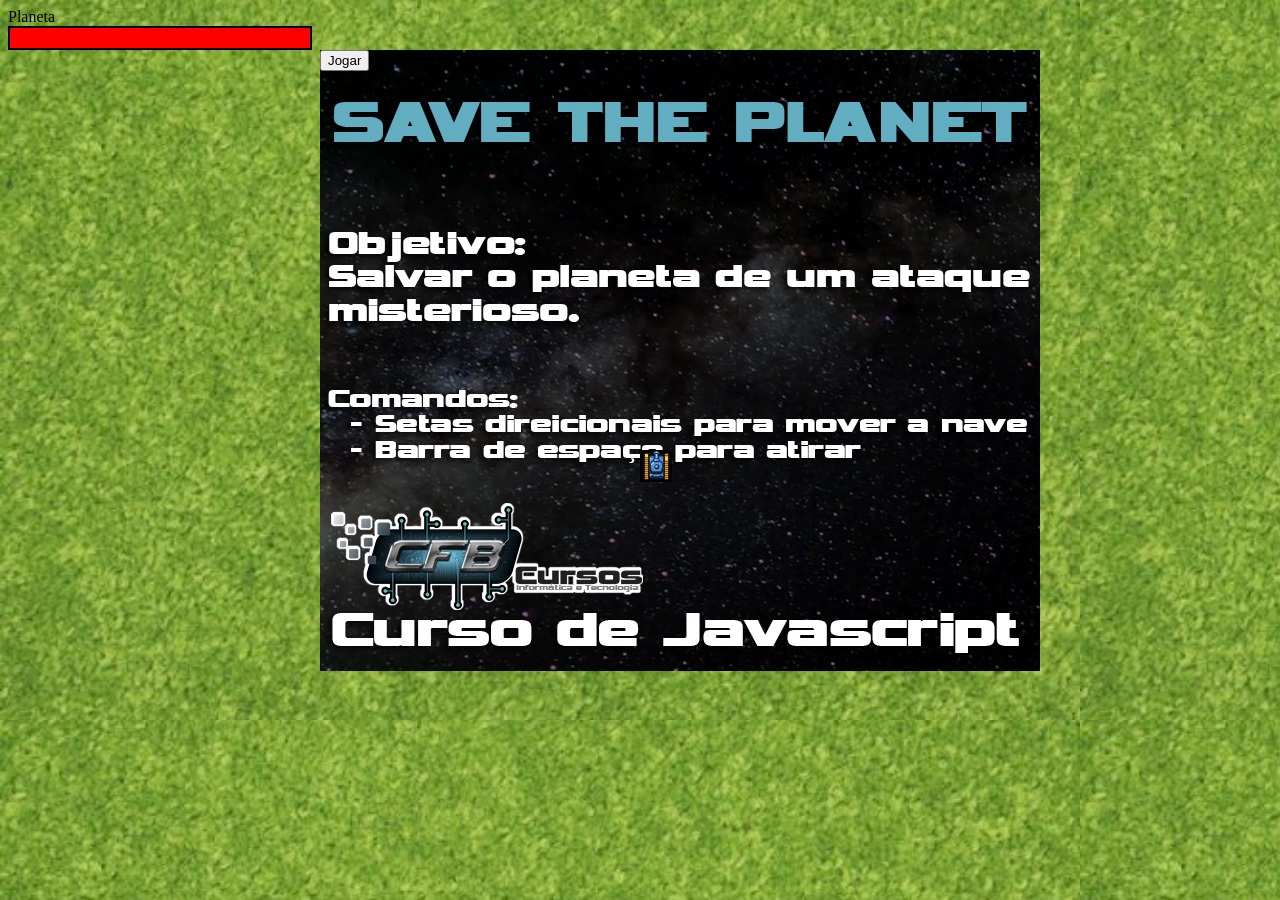
<file: explicações/aula87.html>
<!doctype html>
<html lang="pt-br">
	<head>
		<title>Protect The Planet - CFB Cursos</title>
		<meta charset="utf-8"/>
		<link rel="stylesheet" href="estilos.css"/>
		<script type="text/javascript" src="jscript.js"></script>
	</head>
	<body>

		<div id="painel">
			Planeta
			<div id="medidorPlaneta">
				<div id="barraPlaneta"></div>
			</div>
			<div id="contBombas"></div>
		</div>

		<div id="telaMsg" class="telaMsg">
			<button id="btnJogar" class="btnJogar">Jogar</button>
		</div>

		<div id="naveJog" class="navJog"></div>
		<div id="telaMsg" class="telaMsg">
			<button id="btnJogar" class="btnJogar">Jogar</button>
		</div>
				
	</body>
</html>
</file>
<file: explicações/estilos.css>
body{
	overflow-x: hidden;
	overflow-y: hidden;
	background-color: #fff;
	background-image: url(cenarioGuerra.png);
}

.navJog{
	width:32px;
	height: 32px;
	background-image: url("tanqueazul.png");
	position: absolute;
}
.telaMsg{
	position: absolute;
	margin-left: -25%;
	top:50px;
	left: 50%;
	width: 720px;
	height: 621px;
	display: none;
}
#medidorPlaneta{
	border:2px solid #000;
	width:300px;
	height:20px;
	background-color: #fff;
}
#barraPlaneta{
	width:300px;
	height:20px;
	background-color: rgb(255, 0, 0);
}
.tiroJog{
	width:6px;
	height:6px;
	background-color: #000;
	border-radius: 6px;
	position: absolute;
}
.bomba{ /*tanque verde*/
	width:32px;
	height:32px;
	background-image:URL("tanqueverde.png");
	position:absolute;
}
.explosaoChao{
	width:55px;
	height:57px;
	position:absolute;
}
.explosaoAr{
	width:70px;
	height:70px;
	position:absolute;
}
.telaMsg{
	position: absolute;
	margin-left:-25%;
	top:50px;
	left:50%;
	width: 720px;
	height: 621px;
	display: none;
}
</file>
